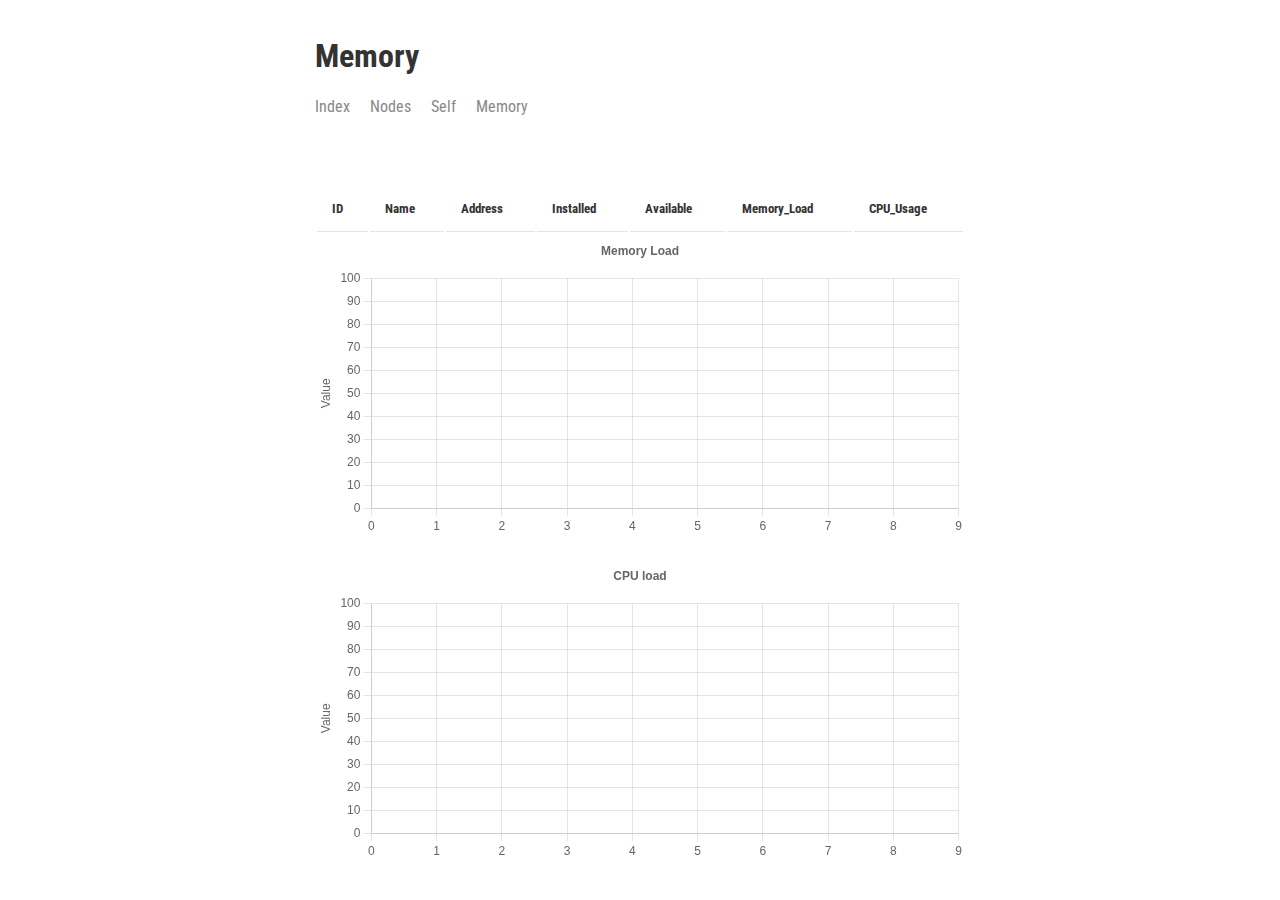
<file: node_visualizer/memory/memory.html>
<!DOCTYPE html>
<html lang="en">

<head>
    <meta charset="UTF-8">
    <meta http-equiv="X-UA-Compatible" content="IE=edge">
    <meta name="viewport" content="width=device-width, initial-scale=1.0">
    <title>Memory</title>
    <link rel="preconnect" href="https://fonts.googleapis.com">
    <link rel="preconnect" href="https://fonts.gstatic.com" crossorigin>
    <link href="https://fonts.googleapis.com/css2?family=Roboto+Condensed&display=swap" rel="stylesheet">
    <script src="./chart.js"></script>
    <link rel="stylesheet" href="style.css">
</head>

<body>
    <header>
        <h1>Memory</h1>
        <nav>
            <a href="../index.html">Index</a>
            <a href="../nodes/nodes.html">Nodes</a>
            <a href="../self/self.html">Self</a>
            <a href="#">Memory</a>
        </nav>
    </header>

    <div class="container">
        <table class="table">
            <tbody id="page1Table">
                <tr>
                    <th>ID</th>
                    <th>Name</th>
                    <th>Address</th>
                    <th>Installed</th>
                    <th>Available</th>
                    <th>Memory_Load</th>
                    <th>CPU_Usage</th>
                </tr>
            </tbody>
        </table>
    </div>

    <div>
        <canvas id="memoryChart"></canvas>
        <canvas id="CPUChart"></canvas>
    </div>

    <script src="./memoryChart.js"></script>
    <script src="./memory.js"></script>
</body>

</html>
</file>
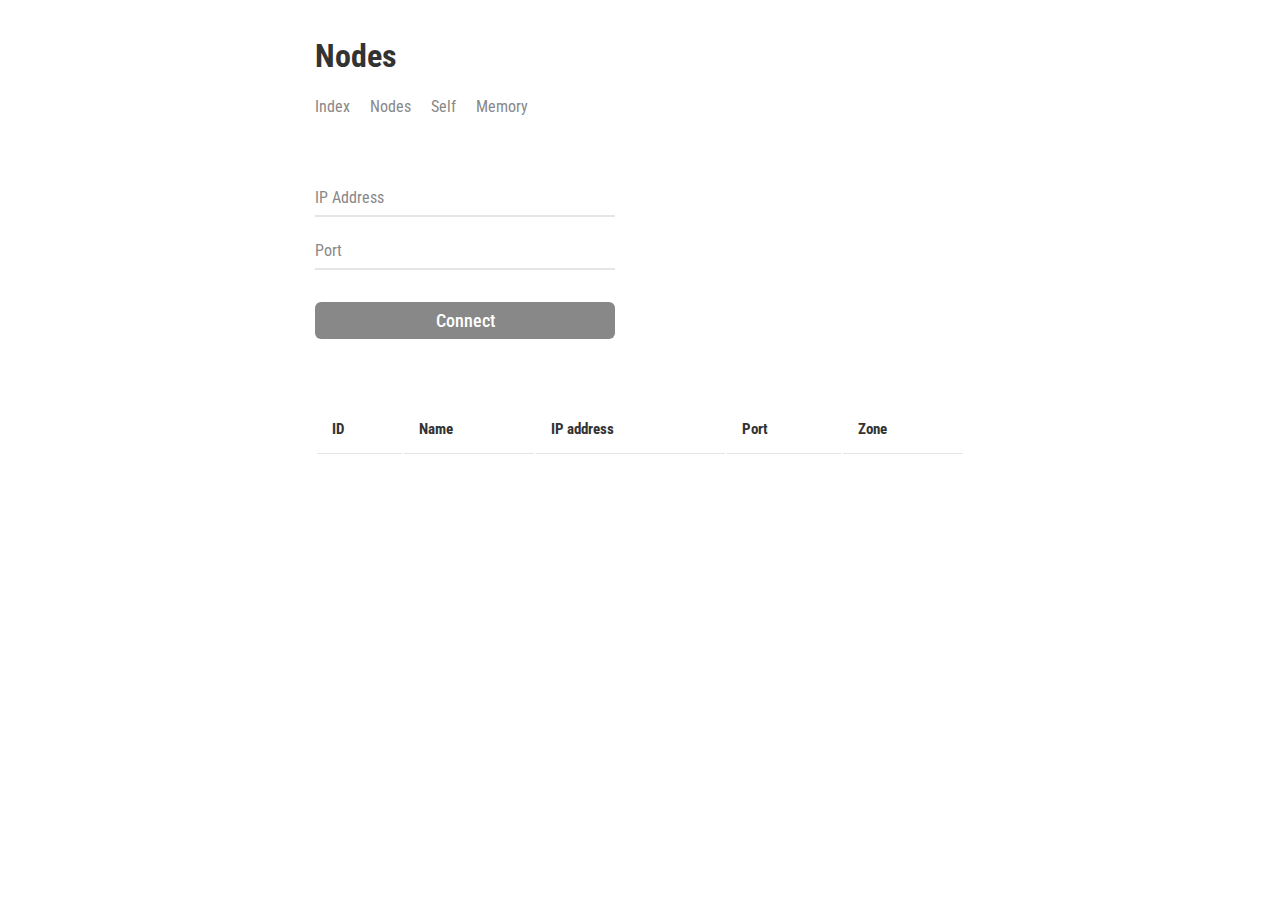
<file: node_visualizer/nodes/nodes.html>
<!DOCTYPE html>
<html lang="en">

<head>
    <meta charset="UTF-8">
    <meta http-equiv="X-UA-Compatible" content="IE=edge">
    <meta name="viewport" content="width=device-width, initial-scale=1.0">
    <title>Nodes</title>
    <link rel="preconnect" href="https://fonts.googleapis.com">
    <link rel="preconnect" href="https://fonts.gstatic.com" crossorigin>
    <link href="https://fonts.googleapis.com/css2?family=Roboto+Condensed&display=swap" rel="stylesheet">
    <link rel="stylesheet" href="style.css">
</head>

<body>
    <header>
        <h1>Nodes</h1>
        <nav>
            <a href="../index.html">Index</a>
            <a href="#">Nodes</a>
            <a href="../self/self.html">Self</a>
            <a href="../memory/memory.html">Memory</a>
        </nav>
    </header>

    <div class="container">

        <div class="card">
            <form class="card-form" id="connect-form">
                <div class="input">
                    <input type="text" class="input-field" name="ip" required />
                    <label class="input-label">IP Address</label>
                </div>
                <div class="input">
                    <input type="text" class="input-field" name="port" required />
                    <label class="input-label">Port</label>
                </div>
                <div class="action">
                    <button class="action-button">Connect</button>
                </div>
            </form>
        </div>


        <table class="table">
            <tbody id="page1Table">
                <tr>
                    <th>ID</th>
                    <th>Name</th>
                    <th>IP address</th>
                    <th>Port</th>
                    <th>Zone</th>
                </tr>
            </tbody>
        </table>
    </div>
    <script src="./nodes.js"></script>
</body>

</html>
</file>
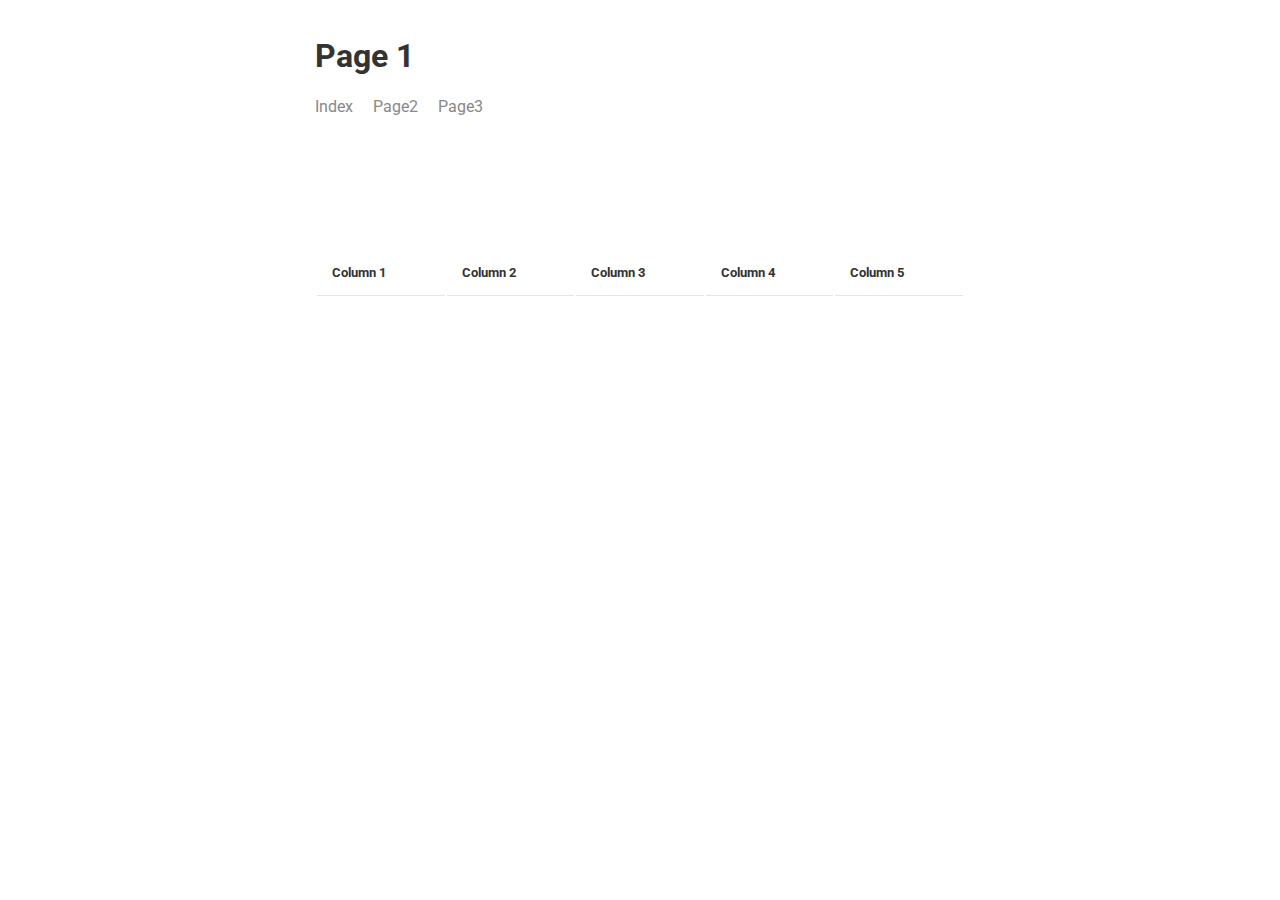
<file: node_visualizer/Page1/page1.html>
<!DOCTYPE html>
<html lang="en">

<head>
    <meta charset="UTF-8">
    <meta http-equiv="X-UA-Compatible" content="IE=edge">
    <meta name="viewport" content="width=device-width, initial-scale=1.0">
    <title>Page 1</title>
    <link rel="preconnect" href="https://fonts.googleapis.com">
    <link rel="preconnect" href="https://fonts.gstatic.com" crossorigin>
    <link href="https://fonts.googleapis.com/css2?family=Roboto:wght@400;500;700&display=swap" rel="stylesheet">
    <link rel="stylesheet" href="style.css">
</head>

<body>
    <header>
        <h1>Page 1</h1>
        <nav>
            <a href="/">Index</a>
            <a href="../Page2/page2.html">Page2</a>
            <a href="../Page3/page3.html">Page3</a>
        </nav>
    </header>

    <div class="container">
        <table class="table">
            <tbody id="page1Table">
                <tr>
                    <th>Column 1</th>
                    <th>Column 2</th>
                    <th>Column 3</th>
                    <th>Column 4</th>
                    <th>Column 5</th>
                </tr>
            </tbody>
        </table>
    </div>
    <script src="./page1.js"></script>
</body>

</html>
</file>
<file: node_visualizer/memory/style.css>
html {
    height: 100%;
}

body {
    font-family: 'Roboto Condensed', sans-serif;
    color: #333333;
    max-width: 650px;
    margin: 0 auto;
    padding: 0 16px;

    display: flex;
    flex-direction: column;
    min-height: 100vh;
}

header {
    margin-top: 16px;
    margin-bottom: 48px;
}

header nav a {
    color: #888888;
    margin-right: 16px;
    text-decoration: none;
}

header nav a:hover {
    color:  #333333;
}

.container {
    width: 100%;
    /* overflow-x: scroll */
}

.table {
    width: 100%;
    margin-top: 20px;
}


.table td,
.table th {
    text-align: left;
    padding: 15px;
    font-size: 13px !important;
    font-weight: 700;
    border-bottom: 1.5px solid #e5e5e5
}

.table td {
    font-weight: 400
}

.table td a {
    color: #5e84f7;
    text-decoration: none
}

.table td a:hover {
    text-decoration: underline
}

.table td span {
    color: #939393
}

.table td .hashLoader {
    width: 250px
}

.table .tableRows:hover {
    background: #f1f1f1;
    transition: all .3s ease-out
}

.table .hidden {
    display: none
}

.table .expandFlex {
    display: flex;
    margin-bottom: 50px;
}

.table .expandFlex .fromHolder,
.table .expandFlex .toHolder {
    width: 48%;
    padding: 10px;
}

.table .expandFlex .arrow {
    text-align: center;
    padding-top: 8px
}
</file>
<file: node_visualizer/nodes/style.css>
html {
    height: 100%;
}

body {
    font-family: 'Roboto Condensed', sans-serif;
    color: #333333;
    max-width: 650px;
    margin: 0 auto;
    padding: 0 16px;

    display: flex;
    flex-direction: column;
    min-height: 100vh;
}

header {
    margin-top: 16px;
    margin-bottom: 48px;
}

header nav a {
    color: #888888;
    margin-right: 16px;
    text-decoration: none;
}

header nav a:hover {
    color:  #333333;
}

.container {
    width: 100%;
    /* overflow-x: scroll */
}

.table {
    width: 100%;
    margin-top: 64px;
}


.table td,
.table th {
    text-align: left;
    padding: 15px;
    font-size: 15px !important;
    font-weight: 700;
    border-bottom: 1.5px solid #e5e5e5
}

.table td {
    font-weight: 400
}

.table td a {
    color: #5e84f7;
    text-decoration: none
}

.table td a:hover {
    text-decoration: underline
}

.table td span {
    color: #939393
}

.table td .hashLoader {
    width: 250px
}

.table .tableRows:hover {
    background: #f1f1f1;
    transition: all .3s ease-out
}

.table .hidden {
    display: none
}

.table .expandFlex {
    display: flex;
    margin-bottom: 50px;
}

.table .expandFlex .fromHolder,
.table .expandFlex .toHolder {
    width: 48%;
    padding: 10px;
}

.table .expandFlex .arrow {
    text-align: center;
    padding-top: 8px
}

  .card {
    margin: auto 0;
    /* margin: 0 auto; */
    display: flex;
    flex-direction: column;
    width: 100%;
    max-width: 300px;
    background-color: #fff;
    border-radius: 10px;
    /* box-shadow: 0 10px 20px 0 rgba(153, 153, 153, 0.25); */
    /* padding: 0.75rem; */
  }
  
  .input {
    display: flex;
    flex-direction: column;
    position: relative;
    padding-top: 1.5rem;
  }
  
  .input-label {
    color: #888888;
    position: absolute;
    top: 1.5rem;
    transition: 0.25s ease;
  }
  
  .input-field {
    border: 0;
    z-index: 1;
    background-color: transparent;
    border-bottom: 2px solid #e5e5e5;
    font: inherit;
    font-size: 1rem;
    padding: 0.25rem 0;
  }
  .input-field:focus, .input-field:valid {
    outline: 0;
    border-bottom-color: #333333;
  }
  .input-field:focus + .input-label, .input-field:valid + .input-label {
    color: #333333;
    transform: translateY(-1.5rem);
  }
  
  .action {
    margin-top: 2rem;
  }

  
  .action-button {
    font: inherit;
    font-size: 1.1rem;
    padding: 0.5em;
    width: 100%;
    font-weight: 500;
    background-color: #888888;
    border-radius: 6px;
    color: #fff;
    border: 0;
  }
  
    .action-button:hover {
        background-color: #333333;
        cursor: pointer;
        transition: all 0.2s ease;
    }  

  .action-button:focus {
    outline: 0;
  }
</file>
<file: node_visualizer/Page1/style.css>
html {
    height: 100%;
}

body {
    font-family: 'Roboto', sans-serif;
    color: #333333;
    max-width: 650px;
    margin: 0 auto;
    padding: 0 16px;

    display: flex;
    flex-direction: column;
    min-height: 100vh;
}

header {
    margin-top: 16px;
    margin-bottom: 48px;
}

header nav a {
    color: #888888;
    margin-right: 16px;
    text-decoration: none;
}

header nav a:hover {
    color:  #333333;
}

.container {
    margin-top: 4em;
    width: 100%;
    /* overflow-x: scroll */
}

.table {
    width: 100%;
    margin-top: 20px;
}


.table td,
.table th {
    text-align: left;
    padding: 15px;
    font-size: 13px !important;
    font-weight: 700;
    border-bottom: 1.5px solid #e5e5e5
}

.table td {
    font-weight: 400
}

.table td a {
    color: #5e84f7;
    text-decoration: none
}

.table td a:hover {
    text-decoration: underline
}

.table td span {
    color: #939393
}

.table td .hashLoader {
    width: 250px
}

.table .tableRows:hover {
    background: #f1f1f1;
    transition: all .3s ease-out
}

.table .hidden {
    display: none
}

.table .expandFlex {
    display: flex;
    margin-bottom: 50px;
}

.table .expandFlex .fromHolder,
.table .expandFlex .toHolder {
    width: 48%;
    padding: 10px;
}

.table .expandFlex .arrow {
    text-align: center;
    padding-top: 8px
}
</file>
